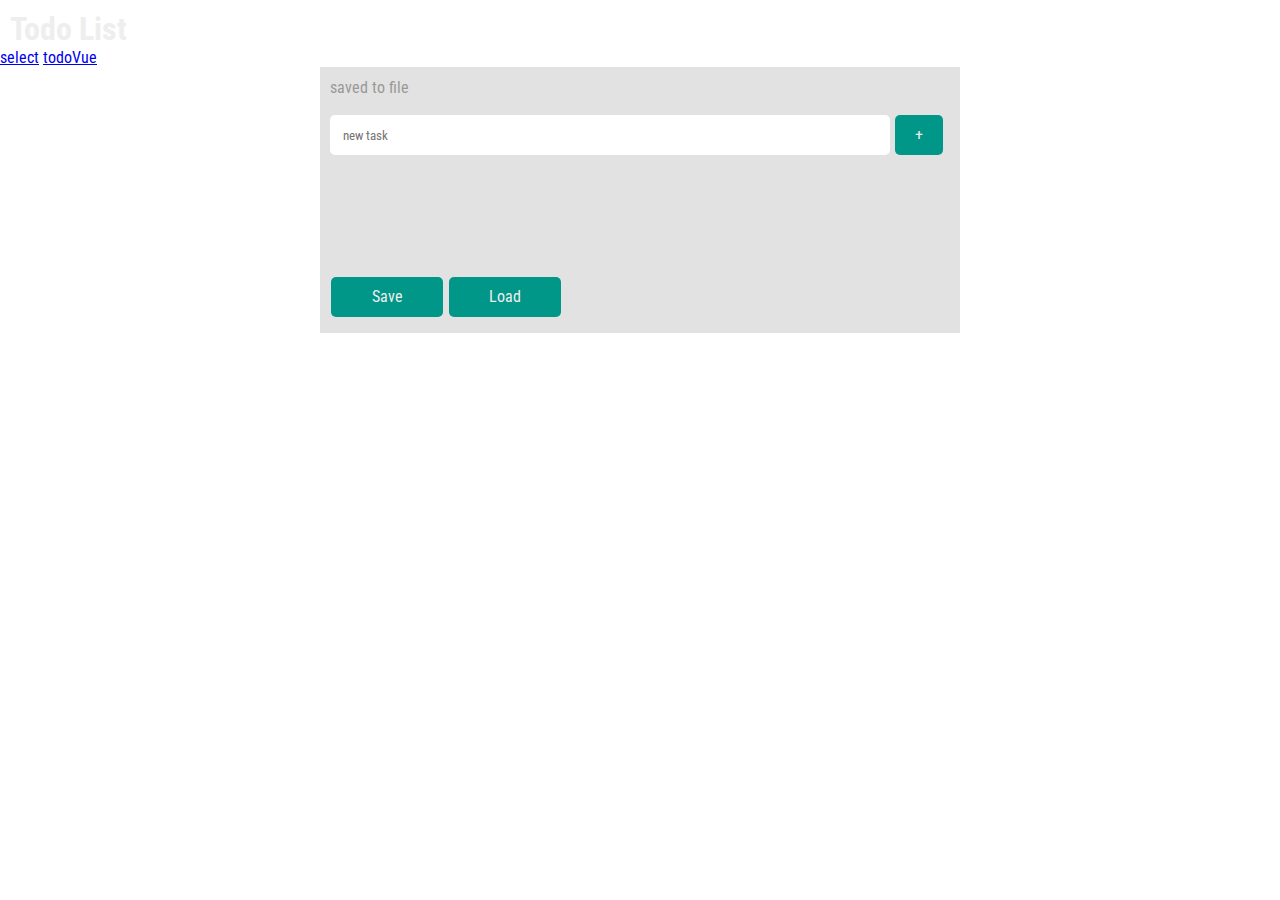
<file: index.html>
<!doctype html>
<html>
	<head>
		<title> </title>
		<meta charset="UTF-8">
		<link href="https://fonts.googleapis.com/css?family=Roboto+Condensed&display=swap" rel="stylesheet">
		<link rel="stylesheet" type="text/css" href="style.css">
		<!-- Latest compiled and minified CSS
		<link rel="stylesheet" href="//netdna.bootstrapcdn.com/bootstrap/3.3.2/css/bootstrap.min.css">
		
		<link rel="stylesheet" href="//netdna.bootstrapcdn.com/bootstrap/3.3.2/css/bootstrap-theme.min.css">-->
		<script src="/jquery-3.4.1.min.js"></script>
		<!-- Latest compiled and minified JavaScript -->
		<script src="//netdna.bootstrapcdn.com/bootstrap/3.3.2/js/bootstrap.min.js"></script>
		<script src="/tasksActions.js?v=3"></script>
		
	</head>
	<body>
		<div class="header">
			<div class="main">
				<h1>
					Todo List
				</h1>
			</div>
		</div>
		<div>
			<a href="/select.html">select</a>
			<a href="/todoVue.html">todoVue</a>
		</div>
		<div class="main">
			<div class="tasks">
				<div class="row">
					<div id="success">saved to file</div>
				</div>
				<div class="col-sm-8 taskline">
					<input type="text" id="new-item" placeholder="new task">
					<div class="btn btn-primary button-inline button-small" id="add-button">
						+
					</div>
				</div>
				<div class="row">
					<div class="col-sm-3"></div>
					<div class="col-sm-6">
						<div id="list">
						</div>
						<div class="row">
							<div class="col-sm-4 buttonLine">
								<div class="btn btn-primary button-inline" id="save-button">
									Save
								</div>
								<div class="btn btn-primary button-inline" id="load-button">
									Load
								</div>
							</div>
							<div class="col-sm-8">
							</div>
						</div>
					</div>
				</div>
			</body>
		</html>
</file>
<file: style.css>
﻿* {
  margin:0;
  padding:0;
  font-family: 'Roboto Condensed', sans-serif;}


.listHeader {
  position: relative;
  margin-left: auto;
  margin-right: auto;
  text-align: center;
  background-color: #009688;
  line-height: 60px;
  height:60px;
  width: 40em;
}

.helper{
  height:30px;
}

.tasks {
  position: relative;
  margin-left: auto;
  margin-right: auto;
  text-align: left;
  padding: 5px 0;
  width: 40em;
  background-color: #E1E2E1;
  
}

h1 {
  margin-top: 10px;
  margin-left: 10px;
  color: #eee;
}

.inline>div {
  display: inline-block;
}

#new-item {
  position: relative;
  width: 40em;
  height: 3em;
  text-align: left;
  padding: 0 1em;
  line-height: 2em;
  vertical-align: middle;
  border:none;
  border-radius: 5px;
}

.button-inline {
  position: relative;
  display: inline-block;
  width: 5em;
  height: 2.5em;
  padding: 0 1em;
  margin: 1px;
  line-height: 2.5em;
  vertical-align: middle;
  text-align: center;
  text-decoration: none;
  color: #eee;
  background-color: #009688;
  border-radius: 5px;
}
.button-inline:hover {
  background-color: #00675b;
  cursor: pointer;
}

.button-inline:active {
  background-color:#009688;
}

.button-small {
  width: 1em;
}

#list>.button-small{
  background-color: none;
}

.taskline {
  position: relative;
  display: inline-block;
  margin: 10px 10px;
  
}

.item{
  border-bottom: 1px solid #009688;
  margin: 1px 10px; 
}

.taskBody {
  position: relative;
  width: 475px;
  text-align: left;
  padding: 0 1em;
  line-height: 2em;
  color:#333;

}

.buttonLine {
  margin: 10px 10px; 
}

#success {
  /*display: none;*/
  width: 35em;
  height: 2em;
  line-height: 2em;
  text-align: left;
  margin-left: 10px;
  color: #999; 
}

.point-button {
  background-color: inherit;

}

.point-button:hover {
  background-color: inherit;
}

.point-button:active {
  background-color: inherit;
}

#list{
  min-height: 100px;
}

.red {
  color:red;
}

.orange {
  color:orange;
}
</file>
